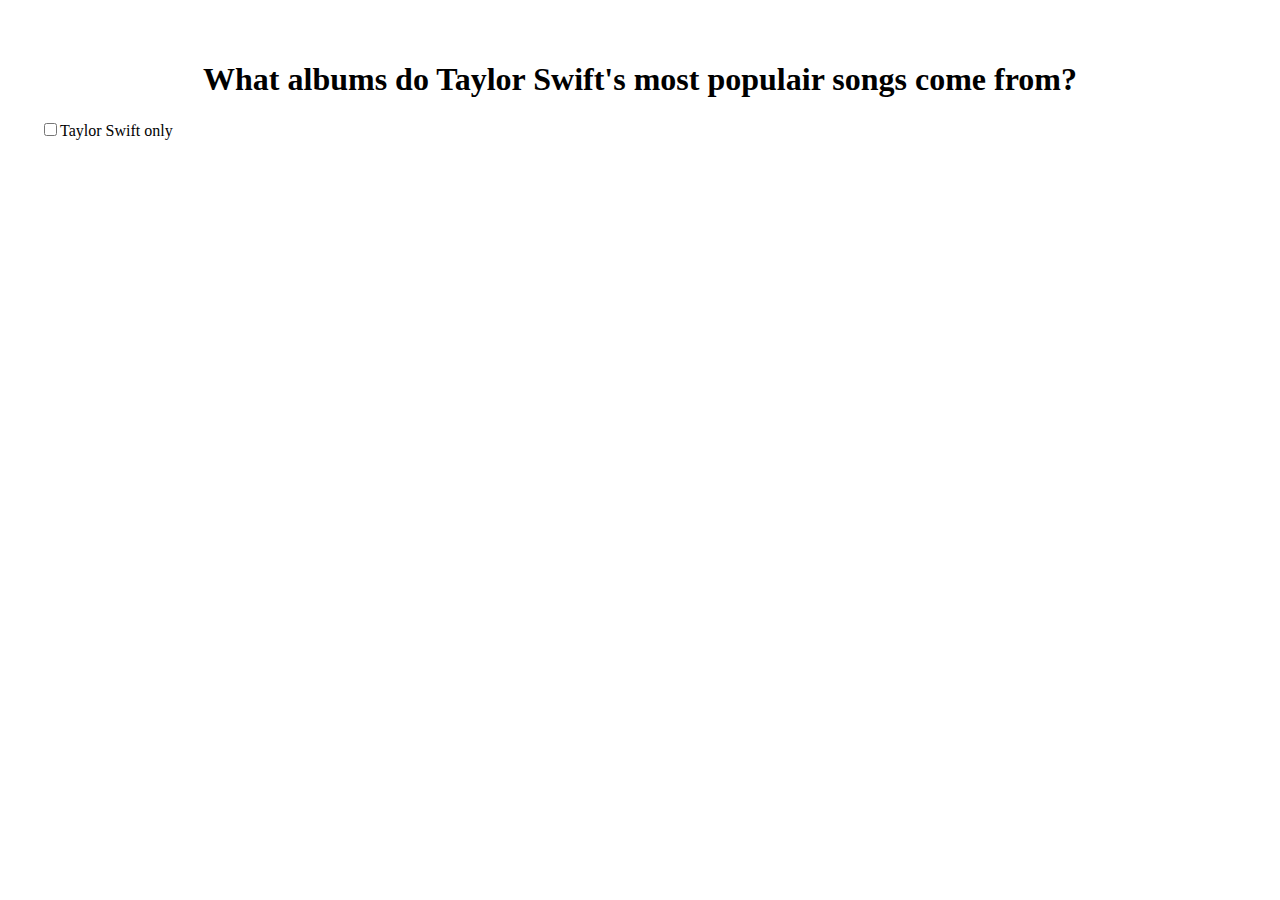
<file: index.html>
<!DOCTYPE html>
<html lang="en">
<head>
    <meta charset="UTF-8">
    <meta http-equiv="X-UA-Compatible" content="IE=edge">
    <meta name="viewport" content="width=device-width, initial-scale=1.0">
    <link rel="stylesheet" href="style.css">
    <title>Circkel Packer</title>
</head>
<body>
    <h1>What albums do Taylor Swift's most populair songs come from?</h1>
    <label><input type="checkbox" name="Filter" value="1" id="filter" />Taylor Swift only</label>
    <!-- Create a div where the graph will take place -->
    <div id="my_dataviz"></div>
    <script src="https://d3js.org/d3.v6.js"></script>
    <script src="index.js"></script>
</body>
</html>
</file>
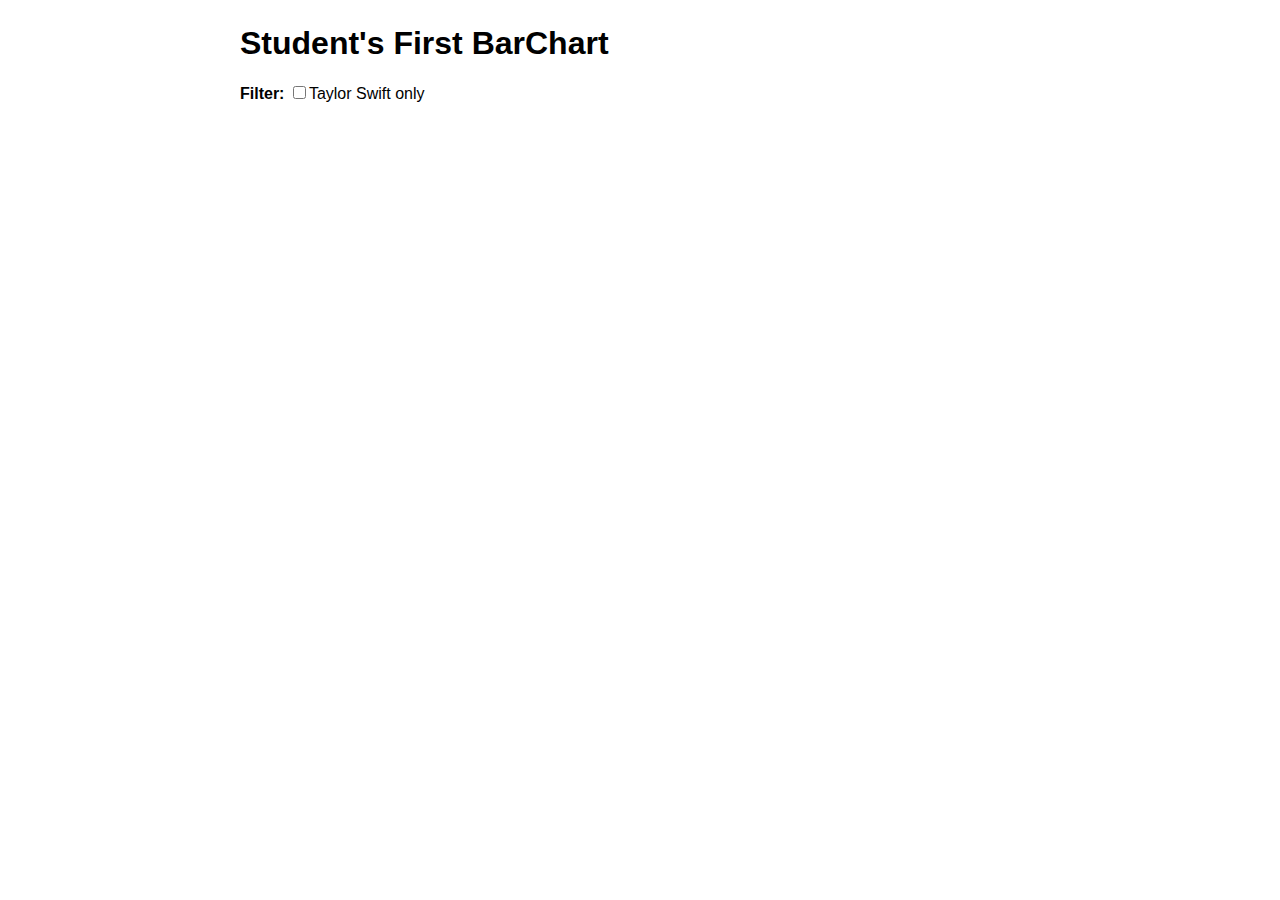
<file: d3/d3.html>
<!DOCTYPE html>
<html lang="en">
<head>
    <meta charset="UTF-8">
    <meta http-equiv="X-UA-Compatible" content="IE=edge">
    <meta name="viewport" content="width=device-width, initial-scale=1.0">
    <link rel="stylesheet" href="style.css">
    <title>Barchart</title>
</head>
<body>
    <h1>Student's First BarChart</h1>
<div>
  <strong>Filter:</strong>
  <label><input type="checkbox" name="US" value="1" id="filter-us-only" />Taylor Swift only</label>
</div>
    <script src="https://d3js.org/d3.v7.js" charset="utf-8"></script>
    <script src="script.js"></script>
</body>
</html>
</file>
<file: style.css>
body{
    padding: 2em;
}

div.tooltip {	
    position: absolute;			
    text-align: center;			
    width: 90px;												
    font: 12px sans-serif;		
    background: lightseagreen;	
    border: 0px;		
    border-radius: 8px;	
    padding: 2px;		
    pointer-events: none;	
}

h1 {
    text-align: center;
}
</file>
<file: d3/style.css>
body {
    width: 800px;
    margin: 25px auto;
    font-family: "Helvetica Neue", Helvetica, Arial, "Lucida Grande", sans-serif;
  }
  rect {
    fill: purple;
    fill-opacity: 0.8;
  }
  rect:hover {
    fill-opacity: 1;
  }
  .axis {
    font-size: smaller;
  }
</file>
